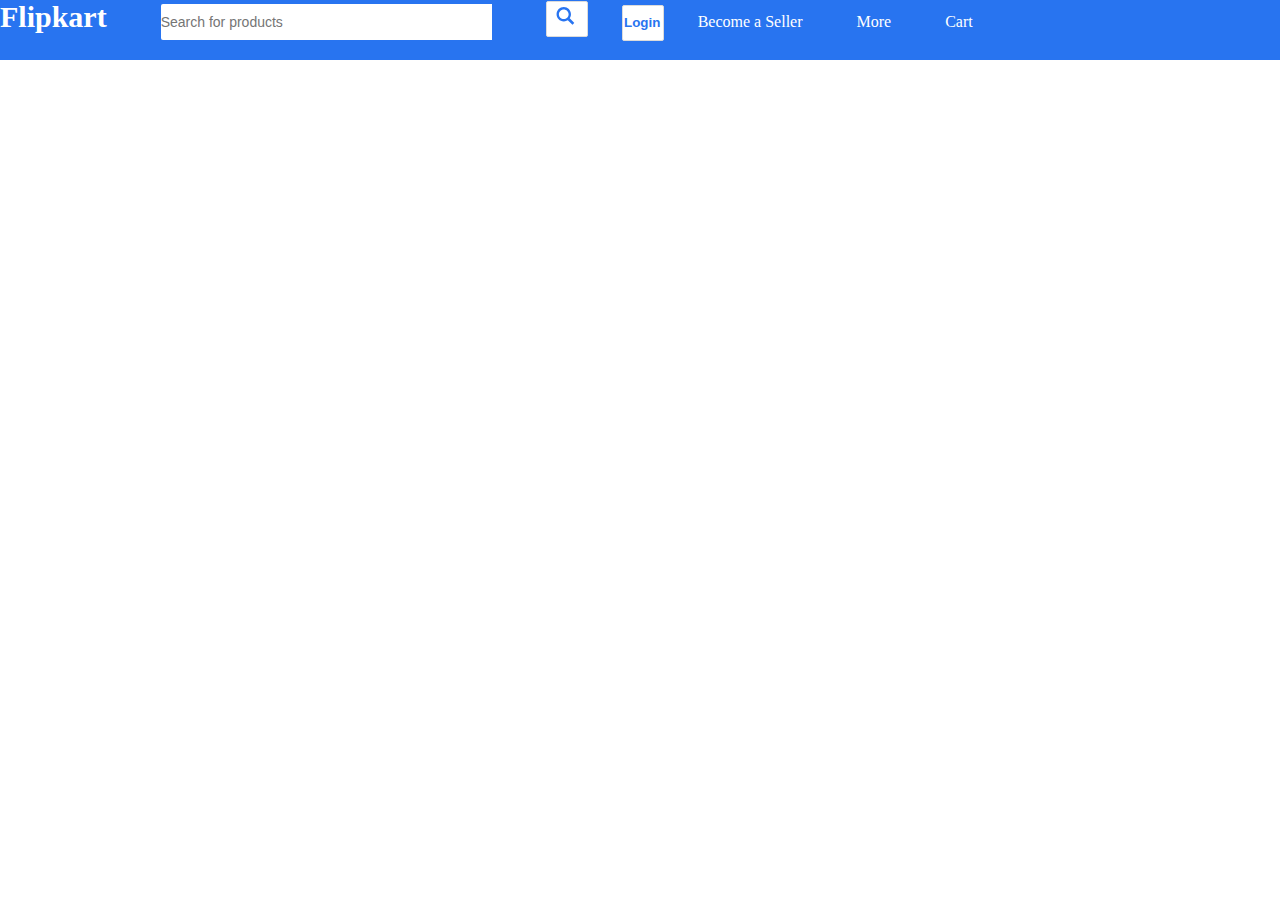
<file: index2.html>
<!DOCTYPE html>
<html lang="en">
  <head>
    <meta charset="UTF-8" />
    <meta name="viewport" content="width=device-width, initial-scale=1.0" />
    <link rel="stylesheet" href="style2.css" />
    <title>Document</title>
  </head>
  <body>
    <!-- <div id="navbar">
    <a id="logo">amazon.in</a>
    <a>Account</a>
    <a>My Cart</a>
    <a>Contact Us</a>
    <input placeholder="Search amazon.in">
    <button>Search</button>
    </div> -->
    <div id="navbar">
      <a id="logo">Flipkart</a>
      <input placeholder="Search for products">
      <button>
        <svg width="20" height="20" viewBox="0 0 17 18" class="" xmlns="http://www.w3.org/2000/svg"><g fill="#2874F1" fill-rule="evenodd"><path class="_34RNph" d="m11.618 9.897l4.225 4.212c.092.092.101.232.02.313l-1.465 1.46c-.081.081-.221.072-.314-.02l-4.216-4.203"></path><path class="_34RNph" d="m6.486 10.901c-2.42 0-4.381-1.956-4.381-4.368 0-2.413 1.961-4.369 4.381-4.369 2.42 0 4.381 1.956 4.381 4.369 0 2.413-1.961 4.368-4.381 4.368m0-10.835c-3.582 0-6.486 2.895-6.486 6.467 0 3.572 2.904 6.467 6.486 6.467 3.582 0 6.486-2.895 6.486-6.467 0-3.572-2.904-6.467-6.486-6.467"></path></g></svg>
      </button>
      <button>Login</button>
      <a>Become a Seller</a>
      <a>More</a>
      <a>Cart</a>
    </div>
  </body>
</html>
</file>
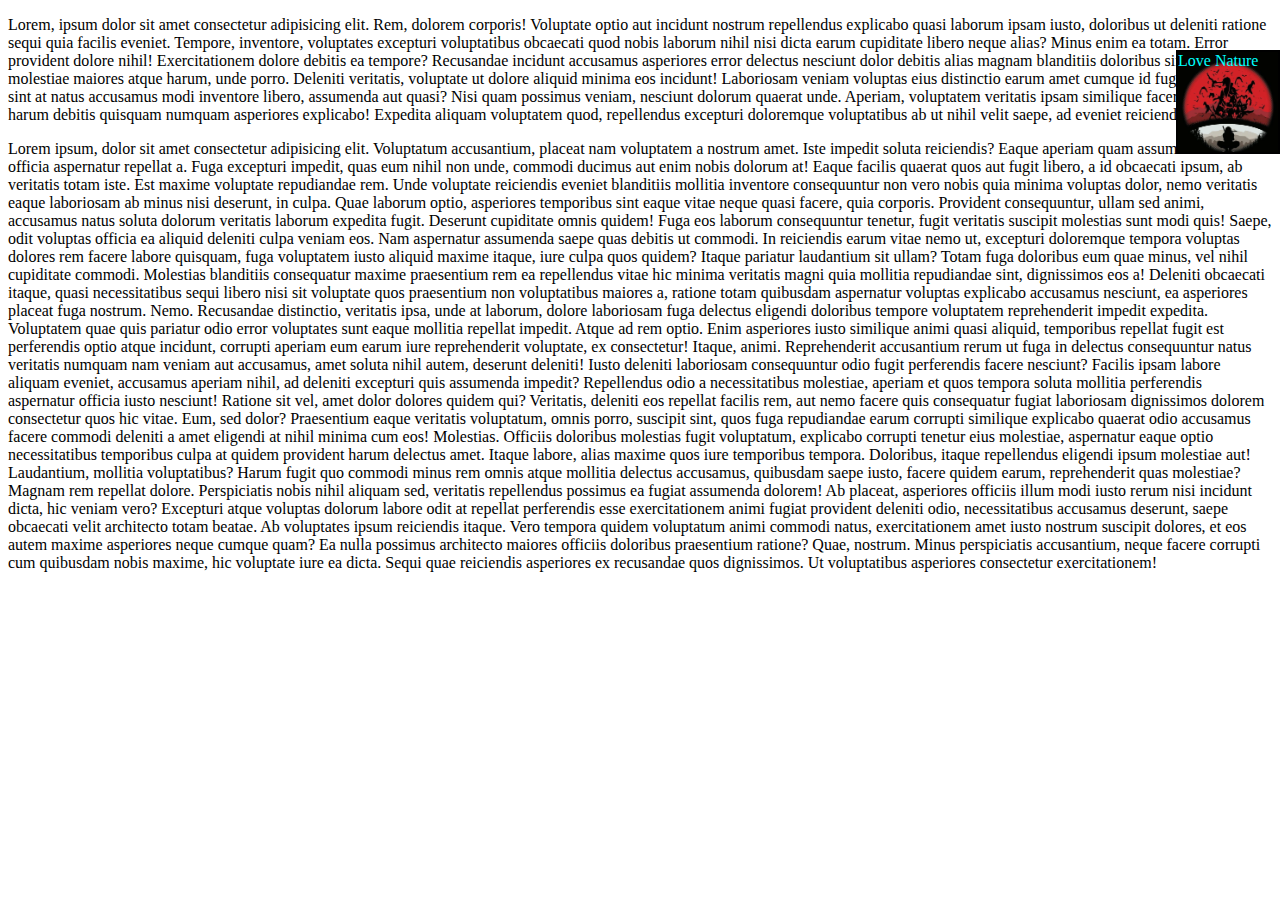
<file: index3.html>
<!DOCTYPE html>
<html lang="en">
  <head>
    <meta charset="UTF-8" />
    <meta name="viewport" content="width=device-width, initial-scale=1.0" />
    <title>CSS Level 3</title>
    <link rel="stylesheet" href="style3.css" />
  </head>
  <body>
    <!-- <h1>Position Playground</h1>
        <div id="box1">box1</div>
        <div id="box2">box2</div>
        <div id="box3">box3</div>
        <div id="box4">box4</div> -->
    <p>
      Lorem, ipsum dolor sit amet consectetur adipisicing elit. Rem, dolorem
      corporis! Voluptate optio aut incidunt nostrum repellendus explicabo quasi
      laborum ipsam iusto, doloribus ut deleniti ratione sequi quia facilis
      eveniet. Tempore, inventore, voluptates excepturi voluptatibus obcaecati
      quod nobis laborum nihil nisi dicta earum cupiditate libero neque alias?
      Minus enim ea totam. Error provident dolore nihil! Exercitationem dolore
      debitis ea tempore? Recusandae incidunt accusamus asperiores error
      delectus nesciunt dolor debitis alias magnam blanditiis doloribus sint
      quisquam molestiae maiores atque harum, unde porro. Deleniti veritatis,
      voluptate ut dolore aliquid minima eos incidunt! Laboriosam veniam
      voluptas eius distinctio earum amet cumque id fugit porro fuga sint at
      natus accusamus modi inventore libero, assumenda aut quasi? Nisi quam
      possimus veniam, nesciunt dolorum quaerat unde. Aperiam, voluptatem
      veritatis ipsam similique facere error fugit harum debitis quisquam
      numquam asperiores explicabo! Expedita aliquam voluptatem quod,
      repellendus excepturi doloremque voluptatibus ab ut nihil velit saepe, ad
      eveniet reiciendis.
    </p>
    <div>Love Nature</div>
        <p>
   Lorem ipsum, dolor sit amet consectetur adipisicing elit. Voluptatum accusantium, placeat nam voluptatem a nostrum amet. Iste impedit soluta reiciendis? Eaque aperiam quam assumenda ex amet officia aspernatur repellat a.
   Fuga excepturi impedit, quas eum nihil non unde, commodi ducimus aut enim nobis dolorum at! Eaque facilis quaerat quos aut fugit libero, a id obcaecati ipsum, ab veritatis totam iste.
   Est maxime voluptate repudiandae rem. Unde voluptate reiciendis eveniet blanditiis mollitia inventore consequuntur non vero nobis quia minima voluptas dolor, nemo veritatis eaque laboriosam ab minus nisi deserunt, in culpa.
   Quae laborum optio, asperiores temporibus sint eaque vitae neque quasi facere, quia corporis. Provident consequuntur, ullam sed animi, accusamus natus soluta dolorum veritatis laborum expedita fugit. Deserunt cupiditate omnis quidem!
   Fuga eos laborum consequuntur tenetur, fugit veritatis suscipit molestias sunt modi quis! Saepe, odit voluptas officia ea aliquid deleniti culpa veniam eos. Nam aspernatur assumenda saepe quas debitis ut commodi.
   In reiciendis earum vitae nemo ut, excepturi doloremque tempora voluptas dolores rem facere labore quisquam, fuga voluptatem iusto aliquid maxime itaque, iure culpa quos quidem? Itaque pariatur laudantium sit ullam?
   Totam fuga doloribus eum quae minus, vel nihil cupiditate commodi. Molestias blanditiis consequatur maxime praesentium rem ea repellendus vitae hic minima veritatis magni quia mollitia repudiandae sint, dignissimos eos a!
   Deleniti obcaecati itaque, quasi necessitatibus sequi libero nisi sit voluptate quos praesentium non voluptatibus maiores a, ratione totam quibusdam aspernatur voluptas explicabo accusamus nesciunt, ea asperiores placeat fuga nostrum. Nemo.
   Recusandae distinctio, veritatis ipsa, unde at laborum, dolore laboriosam fuga delectus eligendi doloribus tempore voluptatem reprehenderit impedit expedita. Voluptatem quae quis pariatur odio error voluptates sunt eaque mollitia repellat impedit.
   Atque ad rem optio. Enim asperiores iusto similique animi quasi aliquid, temporibus repellat fugit est perferendis optio atque incidunt, corrupti aperiam eum earum iure reprehenderit voluptate, ex consectetur! Itaque, animi.
   Reprehenderit accusantium rerum ut fuga in delectus consequuntur natus veritatis numquam nam veniam aut accusamus, amet soluta nihil autem, deserunt deleniti! Iusto deleniti laboriosam consequuntur odio fugit perferendis facere nesciunt?
   Facilis ipsam labore aliquam eveniet, accusamus aperiam nihil, ad deleniti excepturi quis assumenda impedit? Repellendus odio a necessitatibus molestiae, aperiam et quos tempora soluta mollitia perferendis aspernatur officia iusto nesciunt!
   Ratione sit vel, amet dolor dolores quidem qui? Veritatis, deleniti eos repellat facilis rem, aut nemo facere quis consequatur fugiat laboriosam dignissimos dolorem consectetur quos hic vitae. Eum, sed dolor?
   Praesentium eaque veritatis voluptatum, omnis porro, suscipit sint, quos fuga repudiandae earum corrupti similique explicabo quaerat odio accusamus facere commodi deleniti a amet eligendi at nihil minima cum eos! Molestias.
   Officiis doloribus molestias fugit voluptatum, explicabo corrupti tenetur eius molestiae, aspernatur eaque optio necessitatibus temporibus culpa at quidem provident harum delectus amet. Itaque labore, alias maxime quos iure temporibus tempora.
   Doloribus, itaque repellendus eligendi ipsum molestiae aut! Laudantium, mollitia voluptatibus? Harum fugit quo commodi minus rem omnis atque mollitia delectus accusamus, quibusdam saepe iusto, facere quidem earum, reprehenderit quas molestiae?
   Magnam rem repellat dolore. Perspiciatis nobis nihil aliquam sed, veritatis repellendus possimus ea fugiat assumenda dolorem! Ab placeat, asperiores officiis illum modi iusto rerum nisi incidunt dicta, hic veniam vero?
   Excepturi atque voluptas dolorum labore odit at repellat perferendis esse exercitationem animi fugiat provident deleniti odio, necessitatibus accusamus deserunt, saepe obcaecati velit architecto totam beatae. Ab voluptates ipsum reiciendis itaque.
   Vero tempora quidem voluptatum animi commodi natus, exercitationem amet iusto nostrum suscipit dolores, et eos autem maxime asperiores neque cumque quam? Ea nulla possimus architecto maiores officiis doloribus praesentium ratione?
   Quae, nostrum. Minus perspiciatis accusantium, neque facere corrupti cum quibusdam nobis maxime, hic voluptate iure ea dicta. Sequi quae reiciendis asperiores ex recusandae quos dignissimos. Ut voluptatibus asperiores consectetur exercitationem!
    </p>
  </body>
</html>
</file>
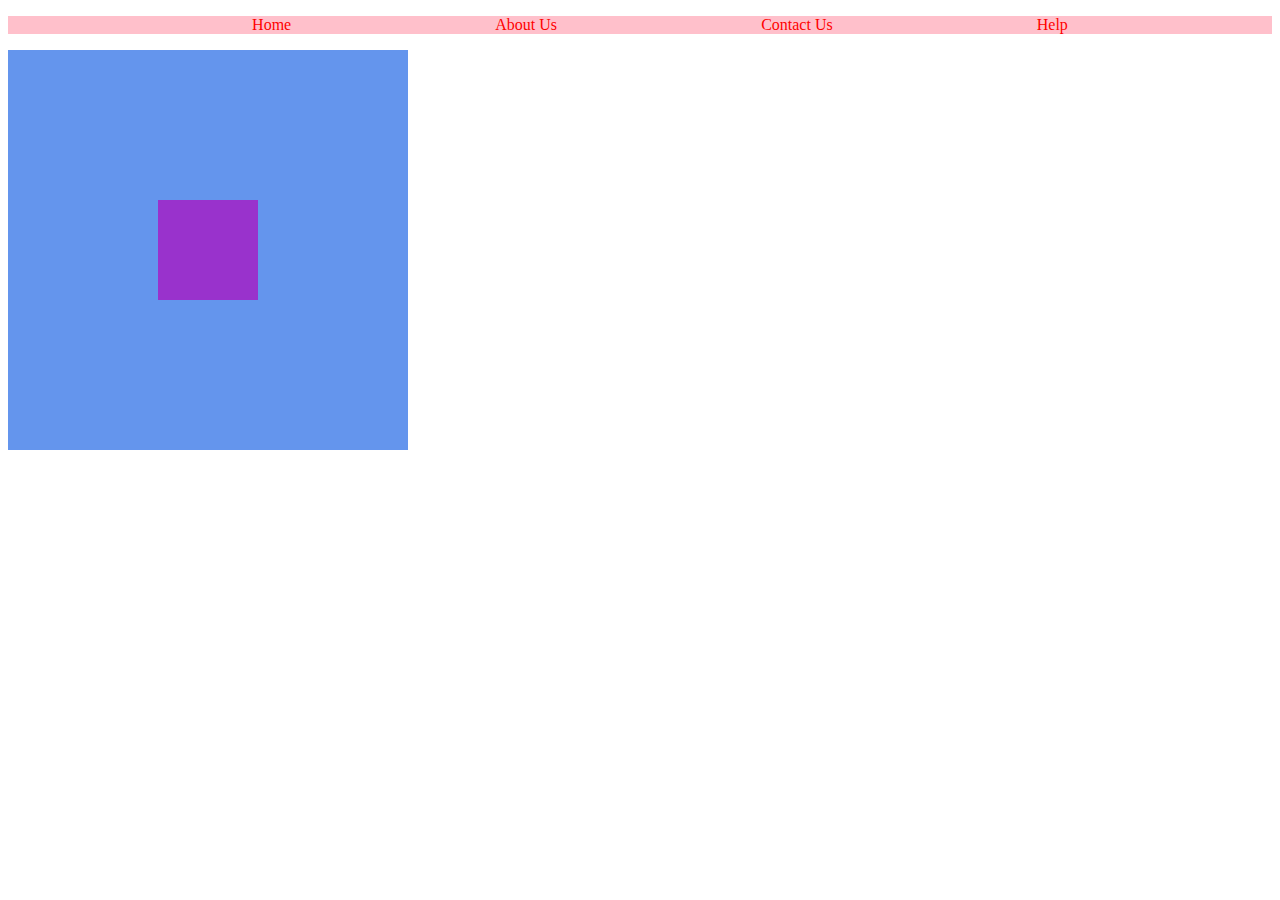
<file: index4.html>
<!DOCTYPE html>
<html lang="en">
<head>
    <meta charset="UTF-8">
    <meta name="viewport" content="width=device-width, initial-scale=1.0">
    <title>Practice Set</title>
    <link rel="stylesheet" href="style4.css">
</head>
<body>
        <ul>
    <li><a href="#">Home</a></li>
    <li><a href="#">About Us</a></li>
    <li><a href="#">Contact Us</a></li>
    <li><a href="#">Help</a></li>
</ul>
    <div class="outer">
        <div class="inner">
        </div>
    </div>

</body>
</html>
</file>
<file: style2.css>
/* div{
    height: 100px;
    width: 100px;
    background-color: green;
    /* border: 2px solid rgb(31, 37, 37); */
    /* border-radius:50%; */
    /* padding: 25px;
    margin-top: 20px; 
} */

*{
    padding: 0;
    margin: 0;
    color: #fff;
}

/* div{
    height: 60px;
    background-color: black;
}

button{
    background-color: #f08804;
}
#logo{
    color: #f08804;
    font-size: 25px;
}
a{
    padding-right: 200px;
} */

div{
    height: 60px;
    background-color: #2874f0;
}

#logo{
    font-weight: bolder;
    font-size: 30px;
}
button {
    height: 36px;
    width: 42px;
    font-weight: 800;
    border-radius: 2px;
    cursor: pointer;
    background-color: #fff;
    color:#2874f0;
    border: 1px solid #dbdbdb;
    padding-right: 1px;
    margin-right: 30px;
}
input{
    border-radius: 2px 0 0 2px;
    border: 0;
    outline: 0;
    font-size: 14px;
    height: 36px;
    width: auto;
    padding-right: 150px;
    margin-right: 50px;
}
a{
    margin-right: 50px;

}
</file>
<file: style3.css>
/* Practice Set 5 */
/* #box1{
    height: 100px;
    width: 200px;
    background-color: green;
    font-size: 10px;
}

#box2{
    height:50vh;
    width: 30%;
    background-color: yellow;
    margin-left: 10%;
    font-size: 1em;
    width: 5rem;
} */
div{
    height: 100px;
    width: 100px;
    background-color: blueviolet;
    border: 2px solid black;
    display:inline-block;
}
/* #box1{
    position: static;
}
#box2{
    position: relative;
    top: 20px;
    left: 10px;
}

#box3{
    position: absolute;
    top: 10px;
    left: 20px;
}
#box4{
    position: fixed;
    right: 10px;
    bottom: 20px;
} */

/* #box1{
    background-image: url("itachi.webp");
    background-size: cover;
    background-repeat: no-repeat;
} */

div{
    height: 100px;
    width: 100px;
    background-image: url(itachi.webp);
    background-size: cover;
    color: aqua;
    position:fixed;
    right: 0px;
    top: 50px;
}
</file>
<file: style4.css>
/* Flexible Box Layout  */
/* body{
    text-align: center;
}

div{
    height: 100px;
    width: 50px;
    display: inline-block;
    border: 2px solid black;
}

#container{
    width: 700px;
    height: 300px;
    display: flex;
    flex-direction: row;
    justify-content:center;
    flex-wrap: wrap;
    align-items: flex-start;
    align-content: center; 
}

#box1{
    background-color: aqua;
    flex-grow: 1;
}

#box2{
    background-color: khaki;
    height: 200px;
    flex-grow:1;
}
#box3{
    background-color: violet;
}
#box4{
    background-color: purple;
}
#box5{
    background-color:pink;
} */

/* Practice set 6 */
/* 
div{
    background-color: green;
    display: flex;
    justify-content: space-evenly;
}
a{
    text-decoration: none;
    color: black;
    background-color: aqua;
}
li{
    list-style-type: none;
    display: inline;
} */

ul{
    background-color: pink;
    display: flex;
    justify-content: space-evenly;
}
a{
    text-decoration: none;
    color: red
}
li{
    list-style-type: none;
    /* background-color: aqua; */
}
.outer{
    height: 400px;
    width: 400px;
    background-color: cornflowerblue;
    display: flex;
    justify-content: center;
    align-items: center;
}
.inner{
    height: 100px;
    width: 100px;
    background-color: darkorchid;
    align-self: center;
}
</file>
